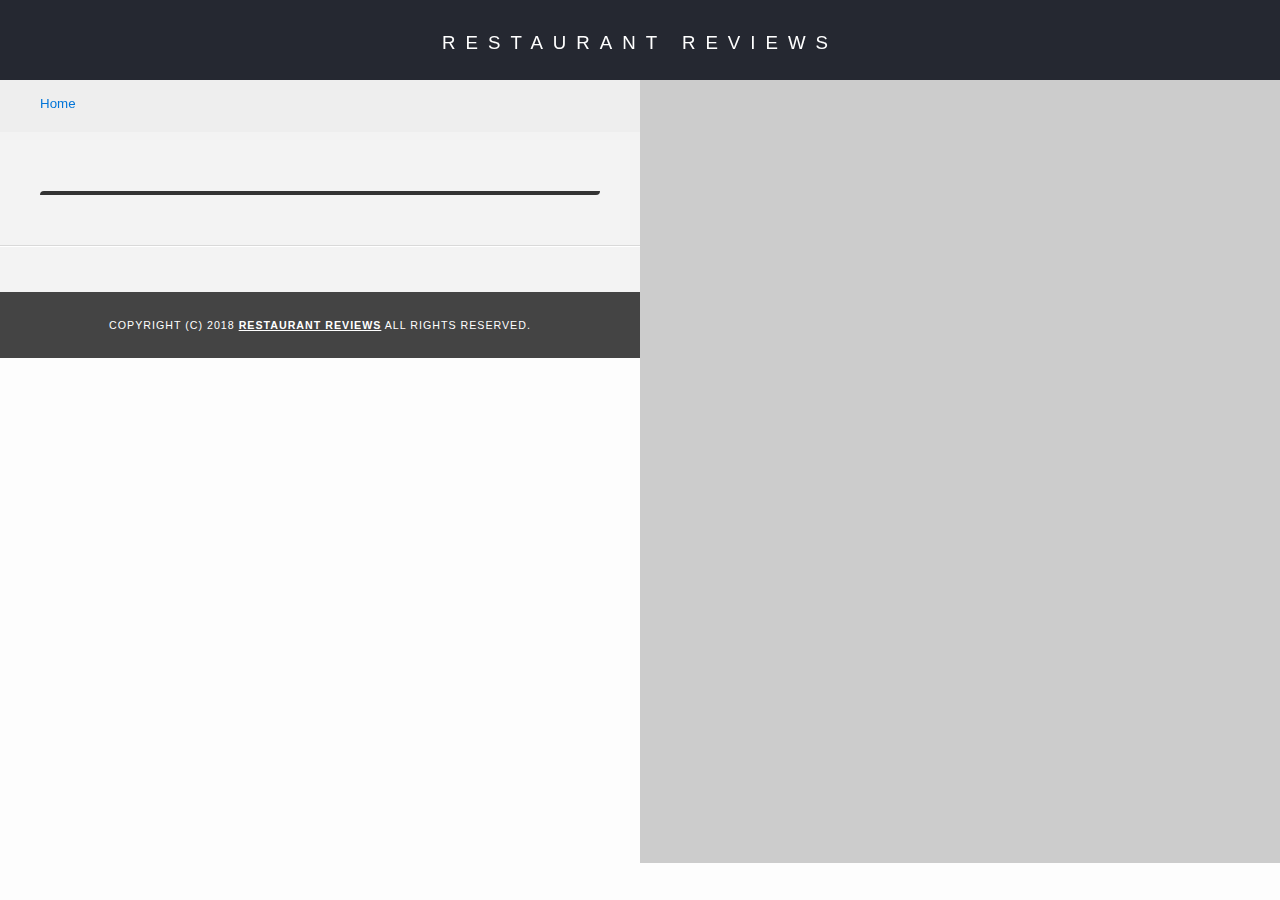
<file: restaurant.html>
<!DOCTYPE html>
<html lang="en">

<head>
    <meta charset="UTF-8">
    <meta name="viewport" content="width=device-width, initial-scale=1.0">
    <meta http-equiv="X-UA-Compatible" content="ie=edge">
  <!-- Normalize.css for better cross-browser consistency -->
  <link rel="stylesheet" src="//normalize-css.googlecode.com/svn/trunk/normalize.css" />
  <!-- Main CSS files -->
	<link rel="stylesheet" href="css/main.css" type="text/css">
	<link rel="stylesheet" href="css/restaurantInfo.css" type="text/css">
  <title>Restaurant Info</title>
</head>

<body class="inside">
  <!-- Beginning header -->
  <header>
    <!-- Beginning nav -->
    <nav>
      <h1><a href="/">Restaurant Reviews</a></h1>
    </nav>
    <!-- Beginning breadcrumb -->
    <ul id="breadcrumb" aria-label="Breadcrumb">  <!-- Aria Label-->
      <li><a href="/">Home</a></li>
    </ul>
    <!-- End breadcrumb -->
    <!-- End nav -->
  </header>
  <!-- End header -->

  <!-- Beginning main -->
  <main id="maincontent" role="main" >
    <!-- Beginning map -->
    <section id="map-container">
	<div id="map" role="application" aria-hidden="true" aria-describedby="map-help"></div>  <!-- Aria Label-->
	<div hidden id="map-help">A map that shows the restaurant location</div> 
    </section>
    <!-- End map -->
    <!-- Beginning restaurant -->
    <section id="restaurant-container">
      <h2 id="restaurant-name"></h2>
      <img id="restaurant-img">
      <p id="restaurant-cuisine"></p>
      <p id="restaurant-address"></p>
      <table id="restaurant-hours"></table>
    </section>
    <!-- end restaurant -->
    <!-- Beginning reviews -->
    <section id="reviews-container">
      <ul id="reviews-list"></ul>
    </section>
    <!-- End reviews -->
  </main>
  <!-- End main -->

  <!-- Beginning footer -->
  <footer id="footer">
    Copyright (c) 2018 <a href="/"><strong>Restaurant Reviews</strong></a> All Rights Reserved.
  </footer>
  <!-- End footer -->

  <!-- Beginning scripts -->
  <!-- Database helpers -->
  <script type="text/javascript" src="js/dbhelper.js"></script>
  <!-- Main javascript file -->
  <script type="text/javascript" src="js/restaurant_info.js"></script>
<!-- Lets Register ServiceWorker -->
	<script type="application/javascript" charset="utf-8" src="js/sw_registration.js"></script>
	
  <!-- Google Maps  -->
  <script async defer src="https://maps.googleapis.com/maps/api/js?key={key}&libraries=places&callback=initMap"></script>
  <!-- End scripts -->

</body>

</html>
</file>
<file: css/main.css>
@charset "utf-8";
/* CSS Document */
/** The style sheet for Launcher page **/
body,td,th,p{
	font-family: Arial, Helvetica, sans-serif;
	font-size: 10pt;
	color: #333;
	line-height: 1.5;
}
body {
	background-color: #fdfdfd;
	margin: 0;
	position:relative;
}
ul, li {
	font-family: Arial, Helvetica, sans-serif;
	font-size: 10pt;
	color: #333;
}
ul {
  padding: 0;
}
a {
	color: #6b3b04;
	text-decoration: none;
}
a:hover, a:focus {
	color: #3397db;
	text-decoration: none;
}
a img{
	border: none 0px #fff;
}
h1, h2, h3, h4, h5, h6 {
  font-family: Arial, Helvetica, sans-serif;
  margin: 0 0 20px;
}
article, aside, canvas, details, figcaption, figure, footer, header, hgroup, menu, nav, section {
	display: block;
}
#maincontent {
  background-color: #f3f3f3;
  min-height: 100%;
}
#footer {
  background-color: #444;
  color: #fff;
  font-size: 8pt;
  letter-spacing: 1px;
  padding: 25px;
  text-align: center;
  text-transform: uppercase;
}
#footer a {
  color: #fff;
	text-decoration: underline;
}
/* ====================== Navigation ====================== */
nav {
  width: 100%;
  background-color: #252831;
  text-align:center;
}
nav h1 {
  margin: auto;
  padding: 20px;
}
nav h1 a {
  color: #fff;
  font-size: 14pt;
  font-weight: 200;
  letter-spacing: 10px;
  text-transform: uppercase;
}
#breadcrumb {
    padding: 10px 40px 16px;
    list-style: none;
    background-color: #eee;
    font-size: 17px;
    margin: 0;
    width: calc(50% - 80px);
}

/* Display list items side by side */
#breadcrumb li {
    display: inline;
}

/* Add a slash symbol (/) before/behind each list item */
#breadcrumb li+li:before {
    padding: 8px;
    color: black;
    content: "/\00a0";
}

/* Add a color to all links inside the list */
#breadcrumb li a {
    color: #0275d8;
    text-decoration: none;
}

/* Add a color on mouse-over */
#breadcrumb li a:hover {
    color: #01447e;
    text-decoration: underline;
}
/* ====================== Map ====================== */
#map {
  height: 400px;
  width: 100%;
  background-color: #ccc;
}

/* ====================== Responsiveness ====================== */

@media screen and (max-width: 463px) {
  .container {
    margin: 30px 5px 0;
  }
  #restaurants-list li {
    width: calc(100% - 30px);
  }
}

@media screen and (min-width: 464px) {
  .container {
    margin: 30px 15px 0px;
  }
  #restaurants-list li {
    width: calc(50% - 30px);
  }
}

@media screen and (min-width: 780px) {
  #restaurants-list li {
    width: calc(33.3333% - 30px);
  }
}

@media screen and (min-width: 1000px) {
  #restaurants-list li {
    width: calc(25% - 30px);
  }
}

@media screen and (min-width: 1400px) {
  #restaurants-list li {
    width: calc(20% - 30px);
  }
}
</file>
<file: css/restaurantInfo.css>
/* ====================== Restaurant Details ====================== */
/*** Handles styling for restaurant page **/
.inside header {
	position: fixed;
	top:0;
	width: 100%;
	z-index: 1000;
}
.inside #map-container {
	background: blue none repeat scroll 0 0;
	height: 87%;
	position: fixed;
	right: 0;
	top:80px;
	width: 50%;
}
.inside #map {
	background-color: #ccc;
	height: 100%;
	width: 100%;
}
.inside #footer {
	bottom: 0;
	position: absolute;
	width: calc(50% - 50px); /*** Responsive Calculation **/
}
#restaurant-name {
	color: #6b3b04;
	font-family: Arial, sans-serif;
	font-size: 20pt;
	font-weight: 200;
	letter-spacing: 0;
	margin: 15px 0 30px;
	text-transform: uppercase;
	line-height: 1.1;
}
#restaurant-img {
	width: 100%;
	border-radius: 13px 0 13px 0;
}
#restaurant-address {
	font-size: 12pt;
	margin: 10px 0px;
}
#restaurant-cuisine {
	background-color: #333;
	color: #ddd;
	font-size: 12pt;
	font-weight: 300;
	letter-spacing: 10px;
	margin: 0 0 20px;
	padding: 2px 0;
	text-align: center;
	text-transform: uppercase;
	width: 100%;
	border-radius: 13px 0 13px 0;
}
#restaurant-container, #reviews-container {
	border-bottom: 1px solid #d9d9d9;
	border-top:1px solid #fff;
	padding: 140px 40px 30px;
	width: calc(50% - 80px); /*** Responsive Calculation **/
}
#reviews-container {
	padding: 30px 40px 80px;
}
#reviews-container h2 {
	color: #6b3b04;
	font-size: 24pt;
	font-weight: 300;
	letter-spacing: -1px;
	padding-bottom: 1pt;
}
#reviews-list {
	margin: 0;
	padding: 0;
}
#reviews-list li, #reviewForm {
	background-color: #fff;
	display: flex;
	flex-wrap:wrap;
	list-style-type: none;
	margin: 0 0 30px;
	overflow: hidden;
	padding: 0;
	position: relative;
	border-radius: 13px 0 13px 0;
}
#reviews-list li p, #reviewForm p {
	margin: 0 0 10px;
}
#reviews-list li p:nth-child(1), #reviewForm p:nth-child(1) {
	padding: 5px;
	background-color: #333;
	color: white;
	width: calc(100% - 140px);  /*** Responsive Calculation **/
}
#reviews-list li p:nth-child(2), #reviewForm p:nth-child(2) {
	padding: 5px;
	background-color: #333;
	color: #ccc;
	width: 120px;
}
#reviews-list li p:nth-child(3), #reviewForm p:nth-child(3) {
	background-color: #6b3b04;
	color: white;
	padding: 4px;
	margin-left: 5px;
	border-radius: 3px;
	text-transform: uppercase;
}
#reviews-list li p:nth-child(4), #reviewForm p:nth-child(4) {
	margin: 0 5px 10px 5px;
	width: 100%;
}
#reviewForm p:nth-child(4) textarea {
	width: calc(100% - 5px); /*** Responsive Calculation **/
}
#reviewForm p:nth-child(5) {
	margin-left: 5px;
}
#restaurant-hours {
	width: 100%;
	overflow-x: auto;
}
#restaurant-hours td {
	color: #666;
}

@media screen and (max-width: 801px) {
  /* Responsiveness for mobile screens  */
  #breadcrumb {
    width: 100%;
    padding: 10px 5px 16px;
  }

  .inside #map-container {
    height: 400px;
    position: relative;
    top: 121px;
    width: 100%;
  }

  #restaurant-container, #reviews-container {
    width: 100%;
    padding: 0;
    margin: 10px 0 10px;
    position: relative;
    top: 121px;
  }

  #reviews-list li {
    padding: 0;
  }

  .inside #footer {
    position: relative;
    width: 100%;
    top: 121px;
    padding: 25px 0 25px;
  }
}
</file>
